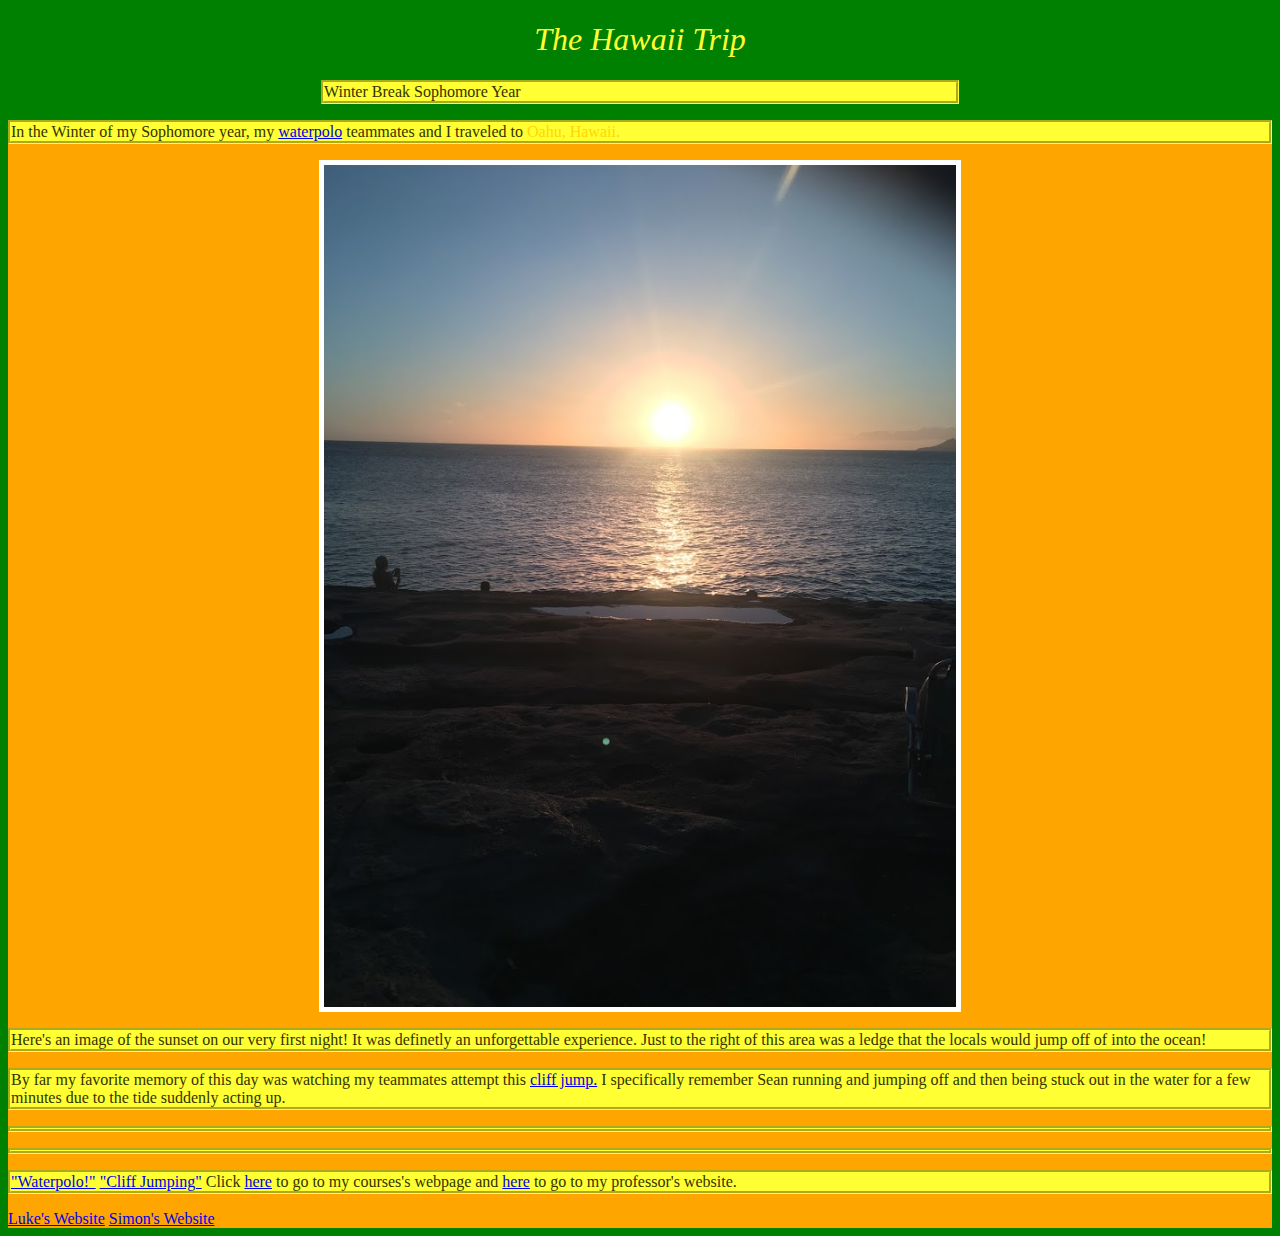
<file: index.html>
<!DOCTYPE html>
<html>
<head>
	<meta charset="utf-8">
	<meta name="viewport" content="width=device-width, initial-scale=1, shrink-to-fit=no">
	<title>My First Website</title>
  </head>
  <body>
	 <link rel = "stylesheet"
   type = "text/css"
   href = "myStyle.css" />
   <!-- Global site tag (gtag.js) - Google Analytics -->
<script async src="https://www.googletagmanager.com/gtag/js?id=UA-148468488-1"></script>
<script>
  window.dataLayer = window.dataLayer || [];
  function gtag(){dataLayer.push(arguments);}
  gtag('js', new Date());

  gtag('config', 'UA-148468488-1');
</script>
</head>
<body>
	<div id="fb-root"></div>
<script async defer crossorigin="anonymous" src="https://connect.facebook.net/en_US/sdk.js#xfbml=1&version=v4.0"></script>
	<h1>The Hawaii Trip</h1>
	<p class="center large">Winter Break Sophomore Year</p>
	<div style="background-color:orange">
		<p>
			In the Winter of my Sophomore year, my <a href="html2.html">waterpolo</a> teammates and I traveled to <span style="color:gold">Oahu, Hawaii.</span>
		</p>
			<img src="hawaiisunset.jpg" border="5" alt="Oahu Sunset" class="center">
		<p>
			Here's an image of the sunset on our very first night! It was definetly an unforgettable experience. Just to the right of this area was a ledge that the locals would jump off of into the ocean!
		</p>
		<p>
			By far my favorite memory of this day was watching my teammates attempt this <a href="html3.html">cliff jump.</a> I specifically remember Sean running and jumping off and then being stuck out in the water for a few minutes due to the tide suddenly acting up.
		</p>
		<p>
			<div class="fb-like" data-href="https://kossklob.github.io/" data-width="" data-layout="standard" data-action="like" data-size="small" data-show-faces="true" data-share="true"></div>
		</p>
		<p>
			<a href="html2.html">"Waterpolo!"</a>
			<a href="html3.html">"Cliff Jumping"</a>
			Click <a href="https://github.com/mikeizbicki/cmc-csci040">here</a> to go to my courses's webpage and <a href="https://izbicki.me">here</a> to go to my professor's website.
		</p>
		<a href="https://ldillion21.github.io">Luke's Website</a>
		<a href="https://studentsimon.github.io">Simon's Website</a>
</body>
</html>
</file>
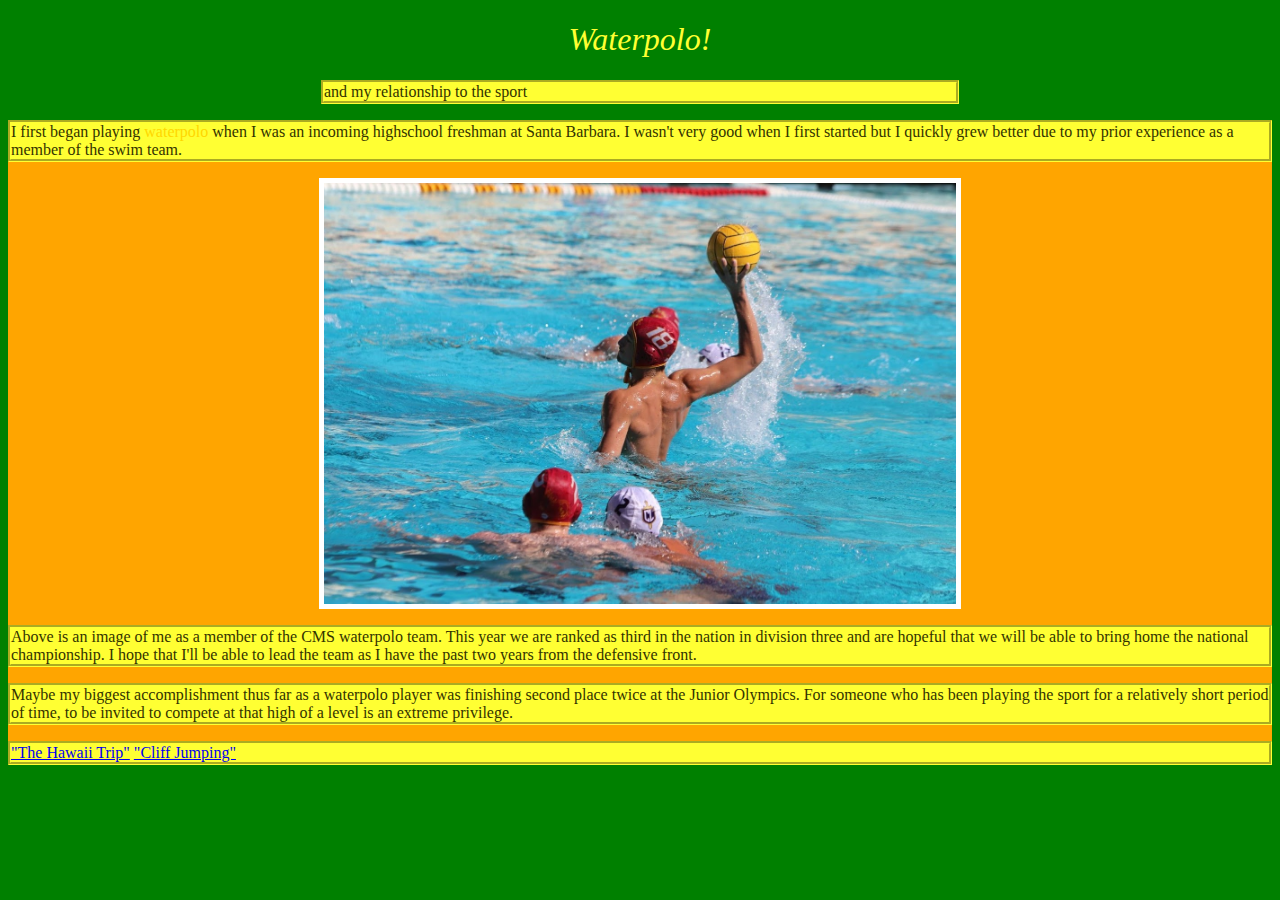
<file: html2.html>
<!DOCTYPE html>
<html>
<head>
	<meta charset="utf-8">
	<meta name="viewport" content="width=device-width, initial-scale=1, shrink-to-fit=no">
	<title>My First Website</title>
  </head>
  <body>
	 <link rel = "stylesheet"
   type = "text/css"
   href = "myStyle.css" />
   <!-- Global site tag (gtag.js) - Google Analytics -->
<script async src="https://www.googletagmanager.com/gtag/js?id=UA-148468488-1"></script>
<script>
  window.dataLayer = window.dataLayer || [];
  function gtag(){dataLayer.push(arguments);}
  gtag('js', new Date());

  gtag('config', 'UA-148468488-1');
</script>
</head>
<body>
	<h1>Waterpolo!</h1>
	<p class="center large">and my relationship to the sport</p>
	<div style="background-color:orange">
		<p>
			I first began playing <span style="color:gold">waterpolo</span> when I was an incoming highschool freshman at Santa Barbara. I wasn't very good when I first started but I quickly grew better due to my prior experience as a member of the swim team.
		</p>
		<img src="waterpolo.jpg" border="5" alt="Playing Waterpolo for CMS" class="center">
		<p>
			Above is an image of me as a member of the CMS waterpolo team. This year we are ranked as third in the nation in division three and are hopeful that we will be able to bring home the national championship. I hope that I'll be able to lead the team as I have the past two years from the defensive front.
		</p>
		<p>
			Maybe my biggest accomplishment thus far as a waterpolo player was finishing second place twice at the Junior Olympics. For someone who has been playing the sport for a relatively short period of time, to be invited to compete at that high of a level is an extreme privilege.
		</p>
		<p>
			<a href="index.html">"The Hawaii Trip"</a>
			<a href="html3.html">"Cliff Jumping"</a>
		</p>
</body>
</html>
</file>
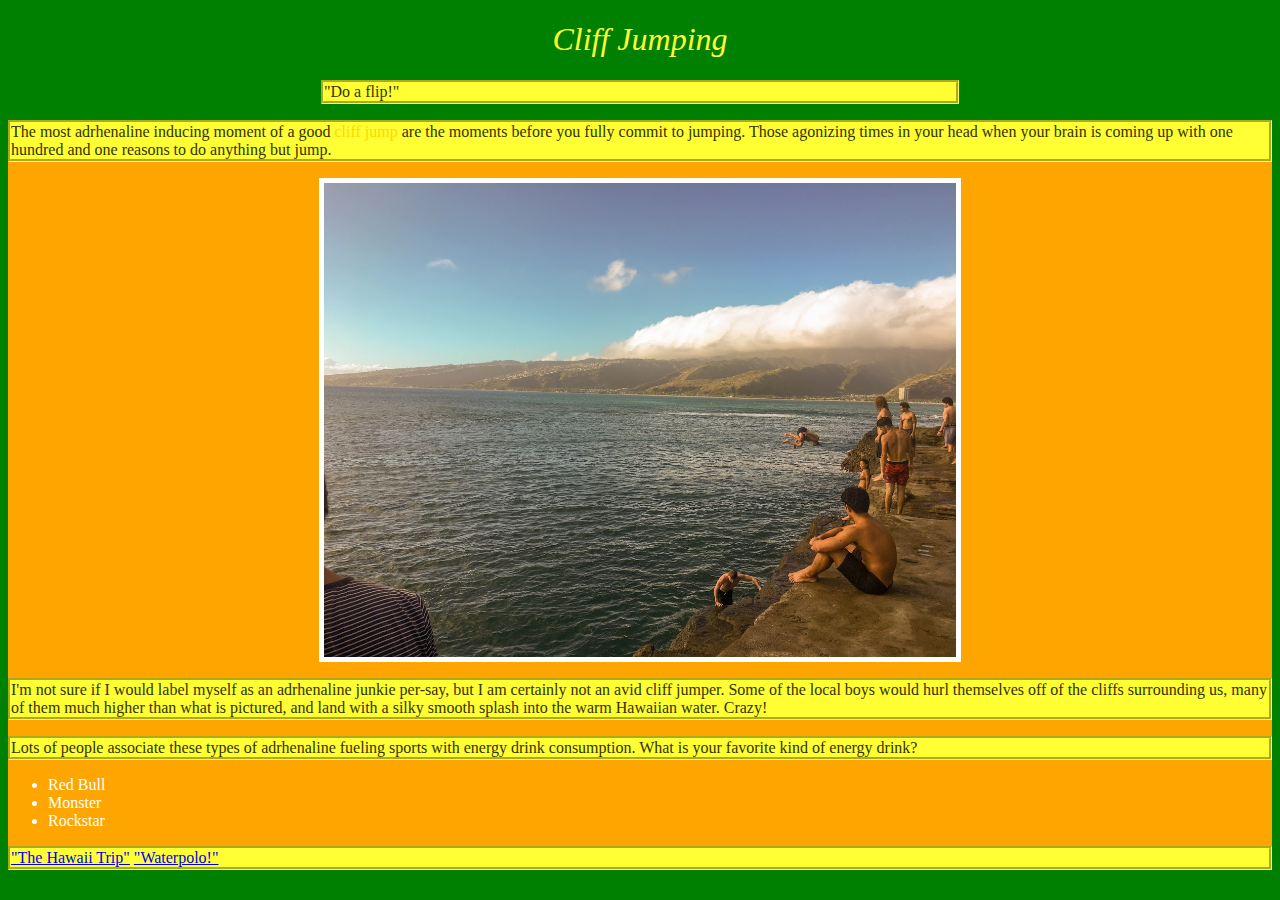
<file: html3.html>
<!DOCTYPE html>
<html>
<head>
	<meta charset="utf-8">
	<meta name="viewport" content="width=device-width, initial-scale=1, shrink-to-fit=no">
	<title>My First Website</title>
  </head>
  <body>
	 <link rel = "stylesheet"
   type = "text/css"
   href = "myStyle.css" />
   <!-- Global site tag (gtag.js) - Google Analytics -->
<script async src="https://www.googletagmanager.com/gtag/js?id=UA-148468488-1"></script>
<script>
  window.dataLayer = window.dataLayer || [];
  function gtag(){dataLayer.push(arguments);}
  gtag('js', new Date());

  gtag('config', 'UA-148468488-1');
</script>
</head>
<body>
	<h1>Cliff Jumping</h1>
	<p class="center large">"Do a flip!"</p>
	<div style="background-color:orange">
		<p>
			The most adrhenaline inducing moment of a good <span style="color:gold">cliff jump</span> are the moments before you fully commit to jumping. Those agonizing times in your head when your brain is coming up with one hundred and one reasons to do anything but jump.
		</p>
		<img src="cliffjump.jpg" border="5" alt="Sean doing a flip into the ocean" class="center">
		<p>
			I'm not sure if I would label myself as an adrhenaline junkie per-say, but I am certainly not an avid cliff jumper. Some of the local boys would hurl themselves off of the cliffs surrounding us, many of them much higher than what is pictured, and land with a silky smooth splash into the warm Hawaiian water. Crazy!
		</p>
		<p>
			Lots of people associate these types of adrhenaline fueling sports with energy drink consumption. What is your favorite kind of energy drink?
		</p>
			<ul>
				<li>Red Bull</li>
				<li>Monster</li>
				<li>Rockstar</li>
			</ul>
		<p>
			<a href="index.html">"The Hawaii Trip"</a>
			<a href="html2.html">"Waterpolo!"</a>
		</p>
</body>
</html>
</file>
<file: myStyle.css>
/* myStyle.css */
body {
 background-color: #333300;
 color: #FFFFFF;
}
@media screen and (min-width: 400px) {
  body {
    background-color: green;
  }
}
h1 {
 color: #FFFF33;
 text-align: center;
 font: italic 200% fantasy;
}
p {
 background-color: #FFFF33;
 color: #333300;
 text-align: left;
 border: 3px groove #FFFF33;
}
a:hover {
  background-color: yellow;
}
.center {
  display: block;
  margin-left: auto;
  margin-right: auto;
  width: 50%;
}
.large {
	font-size: 20
}
.link {
	color: #FF0000;
}
.link:hover {
	color: #00FF00;
}
</file>
